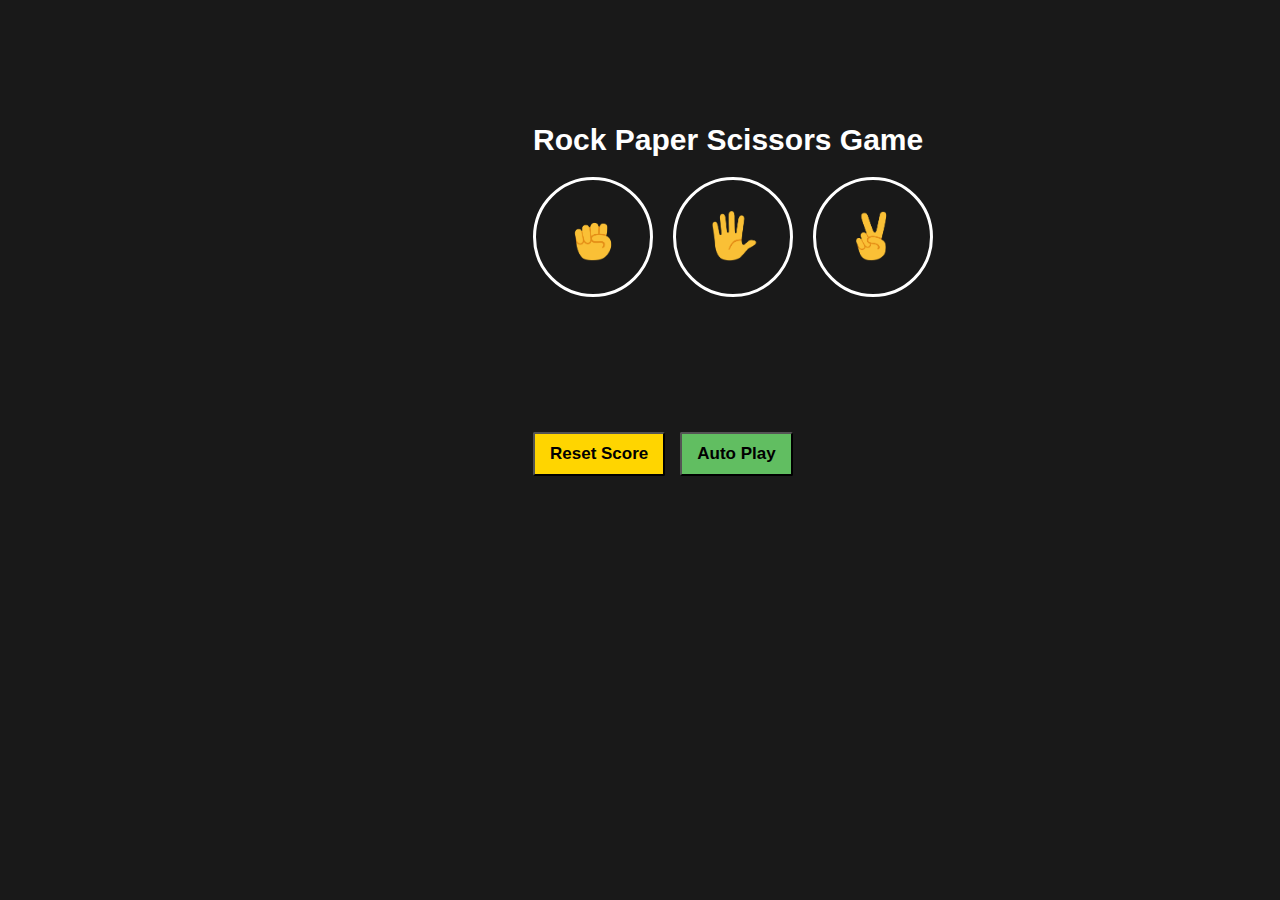
<file: index.html>
<!DOCTYPE html>
<html>
  <head>
    <title>Pirates's Rock Paper Scissors Game</title>
    <link rel="stylesheet" href="12-rock-paper-scissors.css">
    <link rel="icon" href="scissors-emoji.png">
  </head>
  <body>
    <div class="div1">
      <p class="title">Rock Paper Scissors Game</p>
      <div class="div2">
      <button class="js-move-button move-button" onclick="
      playGame('rock');
      resetAfter('Score Counting...');
      "><img src="rock-emoji.png"></button>
      <button class="js-move-button move-button" onclick="
      playGame('paper');
      resetAfter('Score Counting...');
      "><img src="paper-emoji.png"></button>
      <button class="js-move-button move-button" onclick="
      playGame('scissors');
      resetAfter('Score Counting...');
      "><img src="scissors-emoji.png"></button>
      </div>
      <div class="div3">
        <p class="js-result-line result-line"></p>
        <p class="js-move-result move-result"></p>
        <p class="js-result2-line result2-line"></p>
        <p class="js-reset-line reset-line"></p>
      </div>
      <div class="div4">
      <button class="js-reset-button reset-button" onclick="
      score.wins=0;
      score.losses=0;
      score.ties=0;
      resetAfter('Score Resetted.');
      updateCalculation();
      localStorage.removeItem('scores');
      ">Reset Score</button>
      <button class="js-auto-play-button auto-play-button" onclick="autoPlay();clickedButton();">
        Auto Play
      </button>
      </div>
    </div>
    <script src="12-rock-paper-scissors.js">
    </script>
  </body>
</html>
</file>
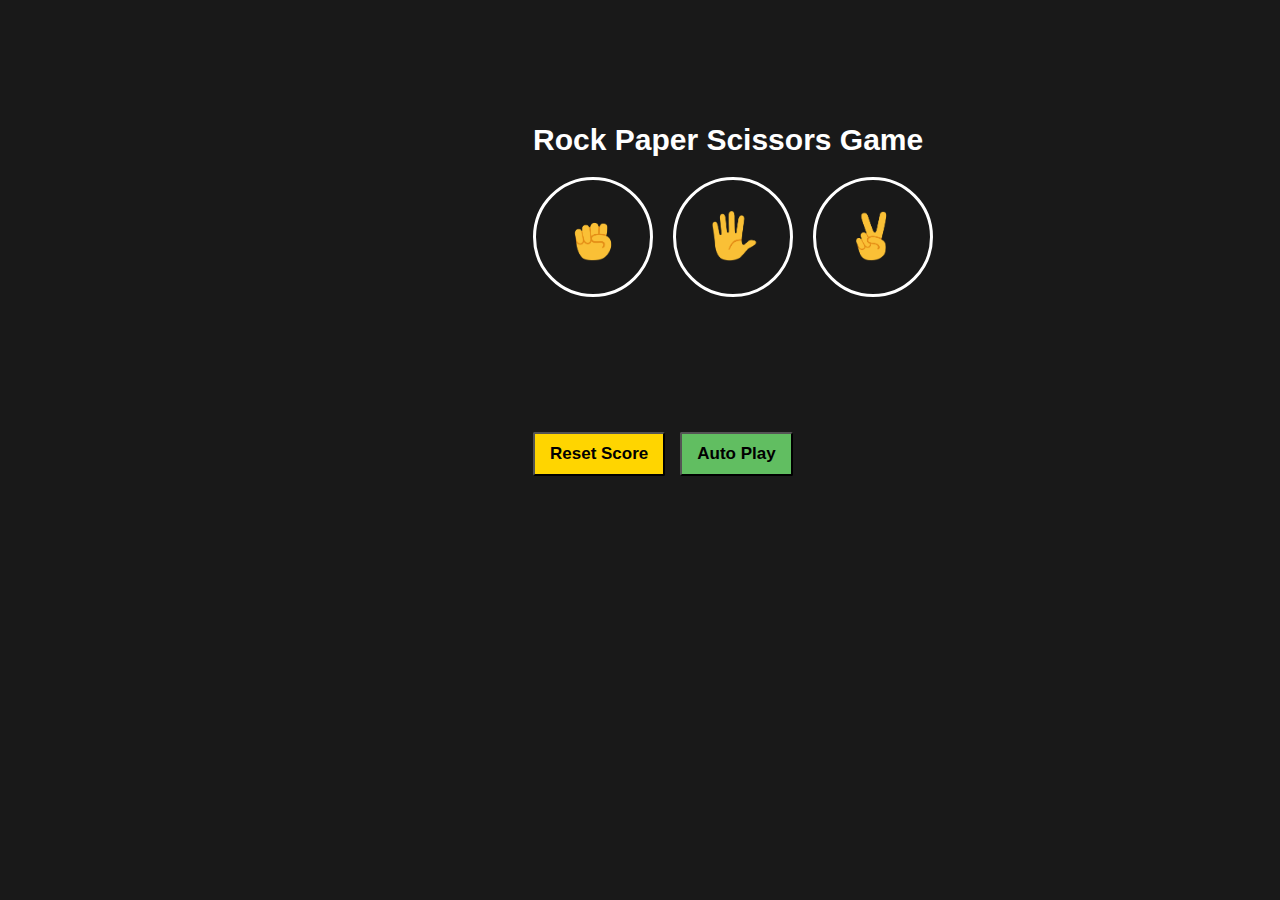
<file: 12-rock-paper-scissors.html>
<!DOCTYPE html>
<html>
  <head>
    <title>Pirates's Rock Paper Scissors Game</title>
    <link rel="stylesheet" href="12-rock-paper-scissors.css">
  </head>
  <body>
    <div class="div1">
      <p class="title">Rock Paper Scissors Game</p>
      <div class="div2">
      <button class="js-move-button move-button" onclick="
      playGame('rock');
      resetAfter('Score Counting...');
      "><img src="rock-emoji.png"></button>
      <button class="js-move-button move-button" onclick="
      playGame('paper');
      resetAfter('Score Counting...');
      "><img src="paper-emoji.png"></button>
      <button class="js-move-button move-button" onclick="
      playGame('scissors');
      resetAfter('Score Counting...');
      "><img src="scissors-emoji.png"></button>
      </div>
      <div class="div3">
        <p class="js-result-line result-line"></p>
        <p class="js-move-result move-result"></p>
        <p class="js-result2-line result2-line"></p>
        <p class="js-reset-line reset-line"></p>
      </div>
      <div class="div4">
      <button class="js-reset-button reset-button" onclick="
      score.wins=0;
      score.losses=0;
      score.ties=0;
      resetAfter('Score Resetted.');
      updateCalculation();
      localStorage.removeItem('scores');
      ">Reset Score</button>
      <button class="js-auto-play-button auto-play-button" onclick="autoPlay();clickedButton();">
        Auto Play
      </button>
      </div>
    </div>
    <script src="12-rock-paper-scissors.js">
    </script>
  </body>
</html>
</file>
<file: 12-rock-paper-scissors.css>
body{
  background-color: rgb(25,25,25);
  font-family: arial;
  padding-left: 25px;
  position: relative;
}
.div1{
  display: flex;
  flex-direction: column;
  flex:1;
  position: absolute;
  top:115px;
  left:525px;
}
@media (max-width:1000px){
  .div1{
    left:20px;
  }
}
.title{
  font-weight: bold;
  font-size: 30px;
}
.div2{
  display: flex;
  flex:1;
}
.div3{
  display: flex;
  flex-direction: column;
  flex:1;
}
.div4{
  display: flex;
  flex:1;
}
.move-button{
  height:120px;
  width:120px;
  background-color: transparent;
  border: solid;
  border-color: white;
  border-width: 3px;
  border-radius: 60px;
  margin-right: 20px;
  margin-top: 20px;
  margin-bottom: 27px;
  cursor: pointer;
}
img{
  height:50px;
}
p{
  color: white;
  margin-top:0px;
  margin-bottom: 0px;
}
.result-line{
  font-weight: bold;
  font-size: 27px;
}
.move-result,
.result2-line{
  font-size: 25px;
}
.move-result{
  margin-top: 28px;
}
.result2-line{
  margin-top: 28px;
  margin-bottom: 27px;
}
.reset-line{
  color: rgb(255, 213, 0);
  font-size: 25px;
  margin-bottom: 25px;
}
.reset-button,
.auto-play-button{
  padding:10px 15px;
  cursor: pointer;
  font-weight: bold;
  font-size: 17px;
  border-radius: 2px;
}
.reset-button{
  margin-right: 15px;
  background-color: rgb(255, 213, 0);
}
.reset-button:hover,
.auto-play-button:hover{
  border:solid;
  border-width: 2px;
  border-radius: 2px;
  border-color: rgb(255, 213, 0);
  background-color: white;
}
.auto-play-button{
  background-color: rgb(97, 190, 97);
}
.is-clicked{
  background-color: red;
  color:black;
}
</file>
